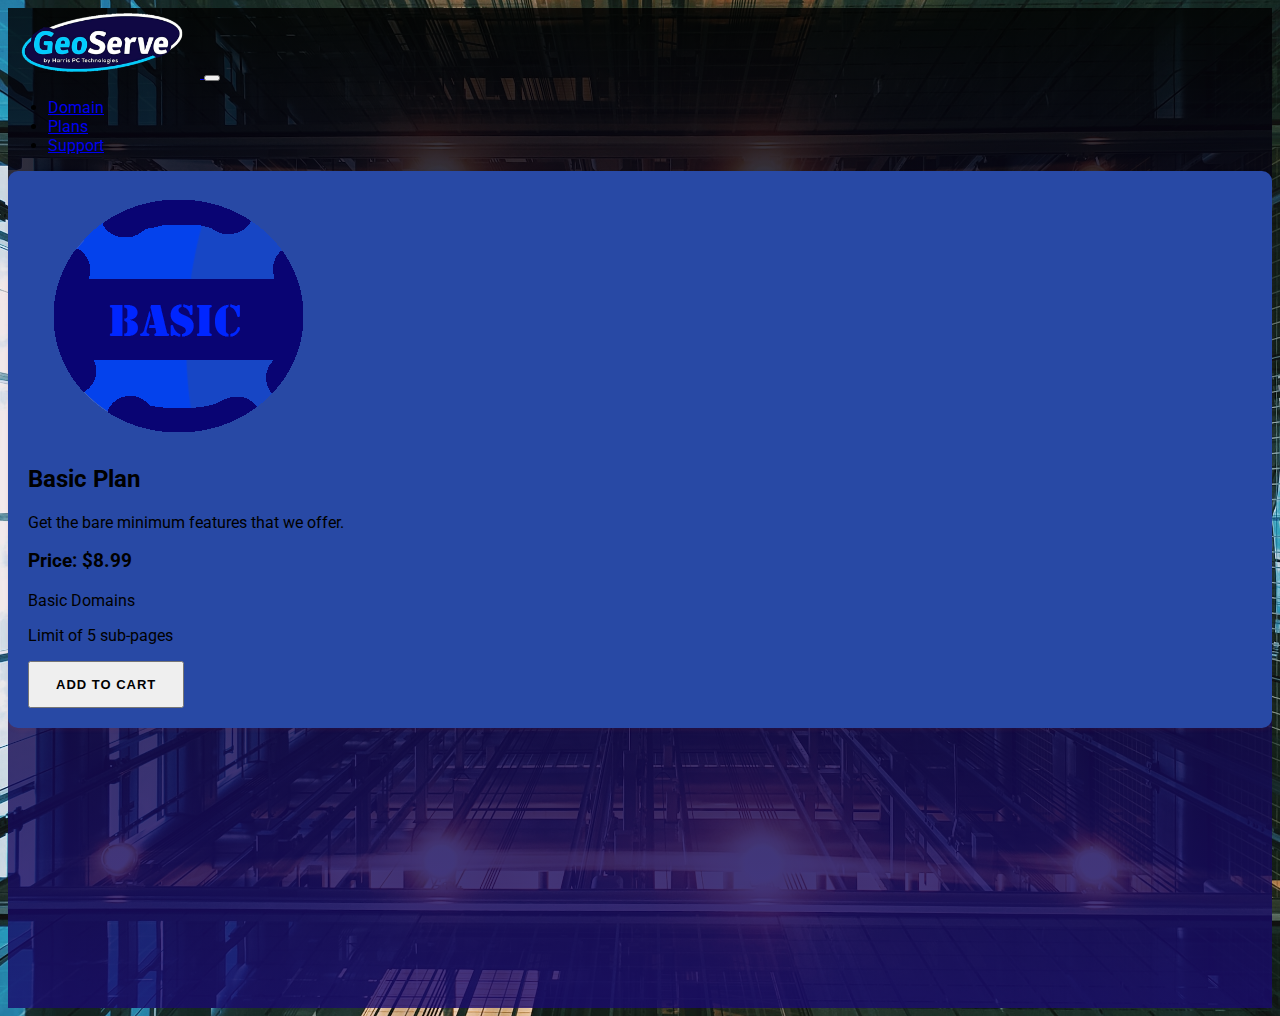
<file: basicplan.html>
<!doctype html>
<html lang="en">
  <head>
    <meta charset="utf-8">
    <meta name="viewport" content="width=device-width, initial-scale=1">
    <title>Geoserve | Basic Plan</title>
    <link href="https://cdn.jsdelivr.net/npm/bootstrap@5.3.0-alpha3/dist/css/bootstrap.min.css" rel="stylesheet" integrity="sha384-KK94CHFLLe+nY2dmCWGMq91rCGa5gtU4mk92HdvYe+M/SXH301p5ILy+dN9+nJOZ" crossorigin="anonymous">
    <link rel="stylesheet" href="style.css">
  </head>
  <body>
    <!-- Code Obtained from https://bootstraplily.com/responsive-bootstrap-hero-banner-with-horizontal-login-form/ (With My Own Changes)-->
    <style type="text/css">
      @import url('https://fonts.googleapis.com/css2?family=Roboto:wght@300;400;500;700&display=swap');
      body {
        font-family: 'Roboto', sans-serif;
        background-color: rgb(104, 110, 119);
        background-image: url("images/domainphoto.jpg");
        background-size: cover;
        background-position: center;
      }
      .btn {
          padding: 14px 26px;
          font-weight: 700;
          font-size: 13px;
          letter-spacing: 1px;
          text-transform: uppercase;
      }
      .btn-danger {
          background-color: #4426af;
          border-color: #4426af;
      }
      .banner-image{
          background: linear-gradient(rgba(0, 0, 0, 0.8), rgba(25, 10, 109, 0.8)), url(images/domainphoto.jpg);
          background-size: cover;
          background-position: center;
          height: 1000px;
      }
      ::placeholder {
      font-size:14px;
      font-weight:500;
      }
      .form-control {
          border-color: #ebebeb;
      }
      .form-control-lg {
          height: calc(1.6em + 1rem + 2px);
      }
      .aa{
      line-height:28px;    
      }
        .vertical-scrollable>.row {
            position: absolute;
            top: 120px;
            bottom: 100px;
            left: 180px;
            width: 50%;
            overflow-y: scroll;
        }
        .col-sm-8 {
            color: white;
            font-size: 24px;
            padding-bottom: 20px;
            padding-top: 18px;
        }
        .col-sm-8:nth-child(2n+1) {
            background: green;
        }
        .col-sm-8:nth-child(2n+2) {
            background: black;
        }

           /* Scroll Bar */
           
            /* width */
            ::-webkit-scrollbar {
            width: 11px;
            }

            /* Track */
            ::-webkit-scrollbar-track {
              box-shadow: inset 0 0 2px white;
              /* border-radius: 10px; */
}

            /* Handle */
            ::-webkit-scrollbar-thumb {
            background: rgba(25, 124, 216, 0.8);
              border-radius: 10px;
            }
      
      </style>
       <!-- Navbar -->
      <div class="banner-image pb-5">
      <nav class="navbar navbar-expand-lg navbar-dark py-3">
        <div class="container"> <a class="navbar-brand font-weight-bold text-uppercase" href="index.html">
          <img src="images/Geoserve Logo.png" style="width: 15vw; min-width: 25px;" alt="geoserve logo">
        </a>
          
          <button class="navbar-toggler" type="button" data-toggle="collapse" data-target="#navbarSupportedContent" aria-controls="navbarSupportedContent" aria-expanded="false" aria-label="Toggle navigation"> <span class="navbar-toggler-icon"></span> </button>
          <div class="collapse navbar-collapse" id="navbarSupportedContent">
            <ul class="navbar-nav ml-auto font-weight-bold">
              <li class="nav-item"> <a class="nav-link" href="domain.html">Domain</a> </li>
              <li class="nav-item"> <a class="nav-link" href="plans.html">Plans</a> </li>
              <li class="nav-item"> <a class="nav-link" href="support.html">Support</a> </li>
            </ul>
          </div>
        </div>
      </nav>

      <html lang="en">

      <!-- Product Page Content -->
      <div class="container mt-5 product-container">
        <div class="row">
          <div class="col-md-6">
            <img src="images/basicPlan.png" alt="Product Image" class="img-fluid">
          </div>
          <div class="col-md-6">
            <h2>Basic Plan</h2>
            <p>Get the bare minimum features that we offer.</p>
            <h3>Price: $8.99</h3>
            <p>Basic Domains</p>
            <p>Limit of 5 sub-pages</p>
            <button class="btn btn-primary">Add to Cart</button>
          </div>
        </div>
      </div>
</file>
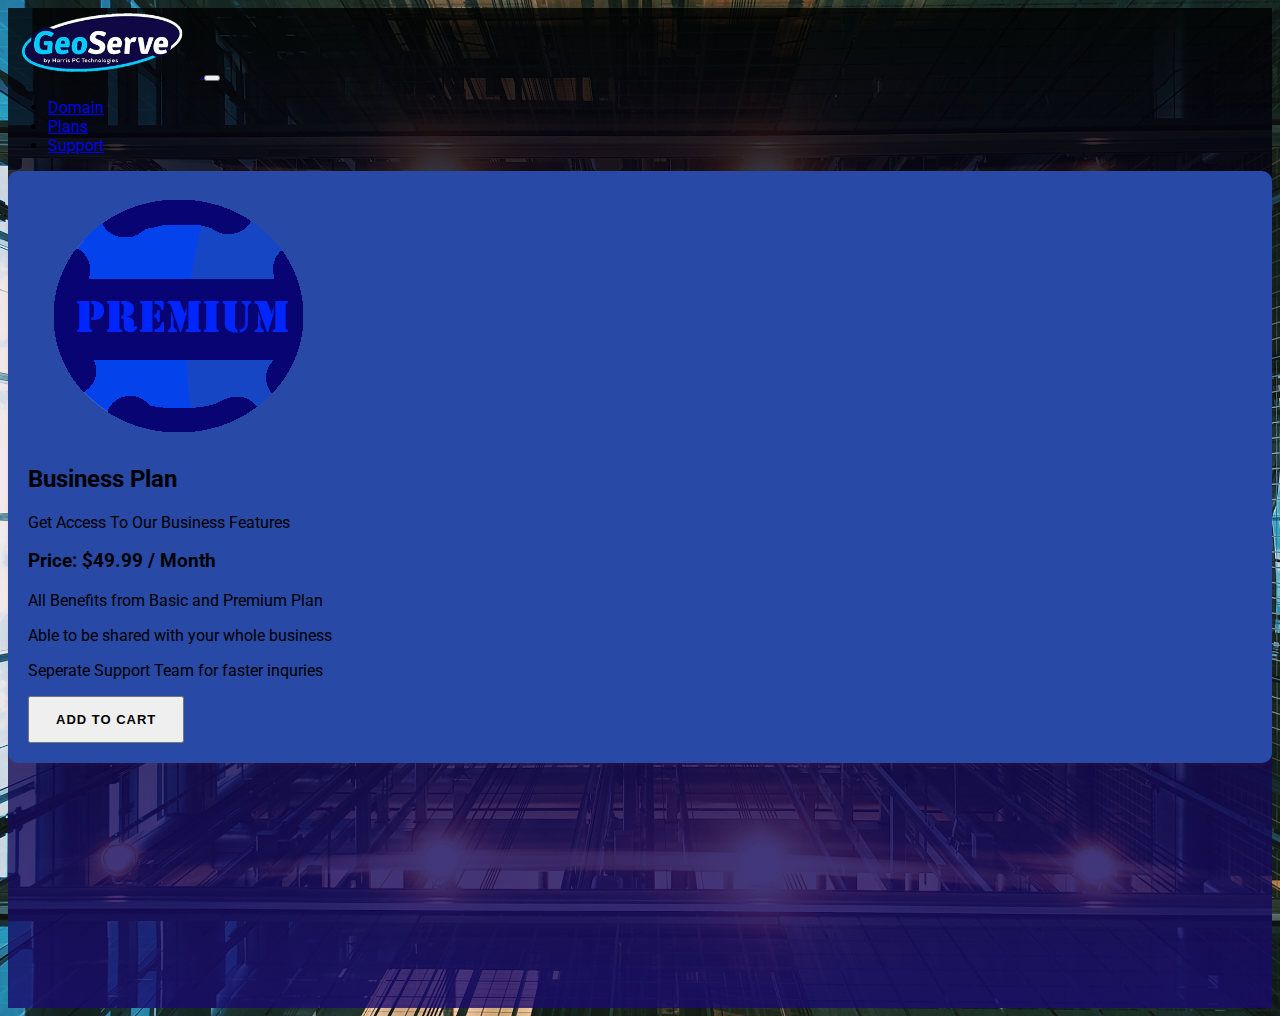
<file: businessplan.html>
<!doctype html>
<html lang="en">
  <head>
    <meta charset="utf-8">
    <meta name="viewport" content="width=device-width, initial-scale=1">
    <title>Geoserve | Business Plan</title>
    <link href="https://cdn.jsdelivr.net/npm/bootstrap@5.3.0-alpha3/dist/css/bootstrap.min.css" rel="stylesheet" integrity="sha384-KK94CHFLLe+nY2dmCWGMq91rCGa5gtU4mk92HdvYe+M/SXH301p5ILy+dN9+nJOZ" crossorigin="anonymous">
    <link rel="stylesheet" href="style.css">
  </head>
  <body>
    <!-- Code Obtained from https://bootstraplily.com/responsive-bootstrap-hero-banner-with-horizontal-login-form/ (With My Own Changes)-->
    <style type="text/css">
      @import url('https://fonts.googleapis.com/css2?family=Roboto:wght@300;400;500;700&display=swap');
      body {
        font-family: 'Roboto', sans-serif;
        background-color: rgb(104, 110, 119);
        background-image: url("images/domainphoto.jpg");
        background-size: cover;
        background-position: center;
      }
      .btn {
          padding: 14px 26px;
          font-weight: 700;
          font-size: 13px;
          letter-spacing: 1px;
          text-transform: uppercase;
      }
      .btn-danger {
          background-color: #4426af;
          border-color: #4426af;
      }
      .banner-image{
          background: linear-gradient(rgba(0, 0, 0, 0.8), rgba(25, 10, 109, 0.8)), url(images/domainphoto.jpg);
          background-size: cover;
          background-position: center;
          height: 1000px;
      }
      ::placeholder {
      font-size:14px;
      font-weight:500;
      }
      .form-control {
          border-color: #ebebeb;
      }
      .form-control-lg {
          height: calc(1.6em + 1rem + 2px);
      }
      .aa{
      line-height:28px;    
      }
        .vertical-scrollable>.row {
            position: absolute;
            top: 120px;
            bottom: 100px;
            left: 180px;
            width: 50%;
            overflow-y: scroll;
        }
        .col-sm-8 {
            color: white;
            font-size: 24px;
            padding-bottom: 20px;
            padding-top: 18px;
        }
        .col-sm-8:nth-child(2n+1) {
            background: green;
        }
        .col-sm-8:nth-child(2n+2) {
            background: black;
        }

           /* Scroll Bar */
           
            /* width */
            ::-webkit-scrollbar {
            width: 11px;
            }

            /* Track */
            ::-webkit-scrollbar-track {
              box-shadow: inset 0 0 2px white;
              /* border-radius: 10px; */
}

            /* Handle */
            ::-webkit-scrollbar-thumb {
            background: rgba(25, 124, 216, 0.8);
              border-radius: 10px;
            }
      
      </style>
       <!-- Navbar -->
      <div class="banner-image pb-5">
      <nav class="navbar navbar-expand-lg navbar-dark py-3">
        <div class="container"> <a class="navbar-brand font-weight-bold text-uppercase" href="index.html">
          <img src="images/Geoserve Logo.png" style="width: 15vw; min-width: 25px;" alt="geoserve logo">
        </a>
          
          <button class="navbar-toggler" type="button" data-toggle="collapse" data-target="#navbarSupportedContent" aria-controls="navbarSupportedContent" aria-expanded="false" aria-label="Toggle navigation"> <span class="navbar-toggler-icon"></span> </button>
          <div class="collapse navbar-collapse" id="navbarSupportedContent">
            <ul class="navbar-nav ml-auto font-weight-bold">
              <li class="nav-item"> <a class="nav-link" href="domain.html">Domain</a> </li>
              <li class="nav-item"> <a class="nav-link" href="plans.html">Plans</a> </li>
              <li class="nav-item"> <a class="nav-link" href="support.html">Support</a> </li>
            </ul>
          </div>
        </div>
      </nav>

      <html lang="en">

      <!-- Product Page Content -->
      <div class="container mt-5 product-container">
        <div class="row">
          <div class="col-md-6">
            <img src="images/PremPlan.png" alt="Product Image" class="img-fluid">
          </div>
          <div class="col-md-6">
            <h2>Business Plan</h2>
            <p>Get Access To Our Business Features</p>
            <h3>Price: $49.99 / Month</h3>
            <p>All Benefits from Basic and Premium Plan</p>
            <p>Able to be shared with your whole business</p>
            <p>Seperate Support Team for faster inquries</p>
            <button class="btn btn-primary">Add to Cart</button>
          </div>
        </div>
      </div>
</file>
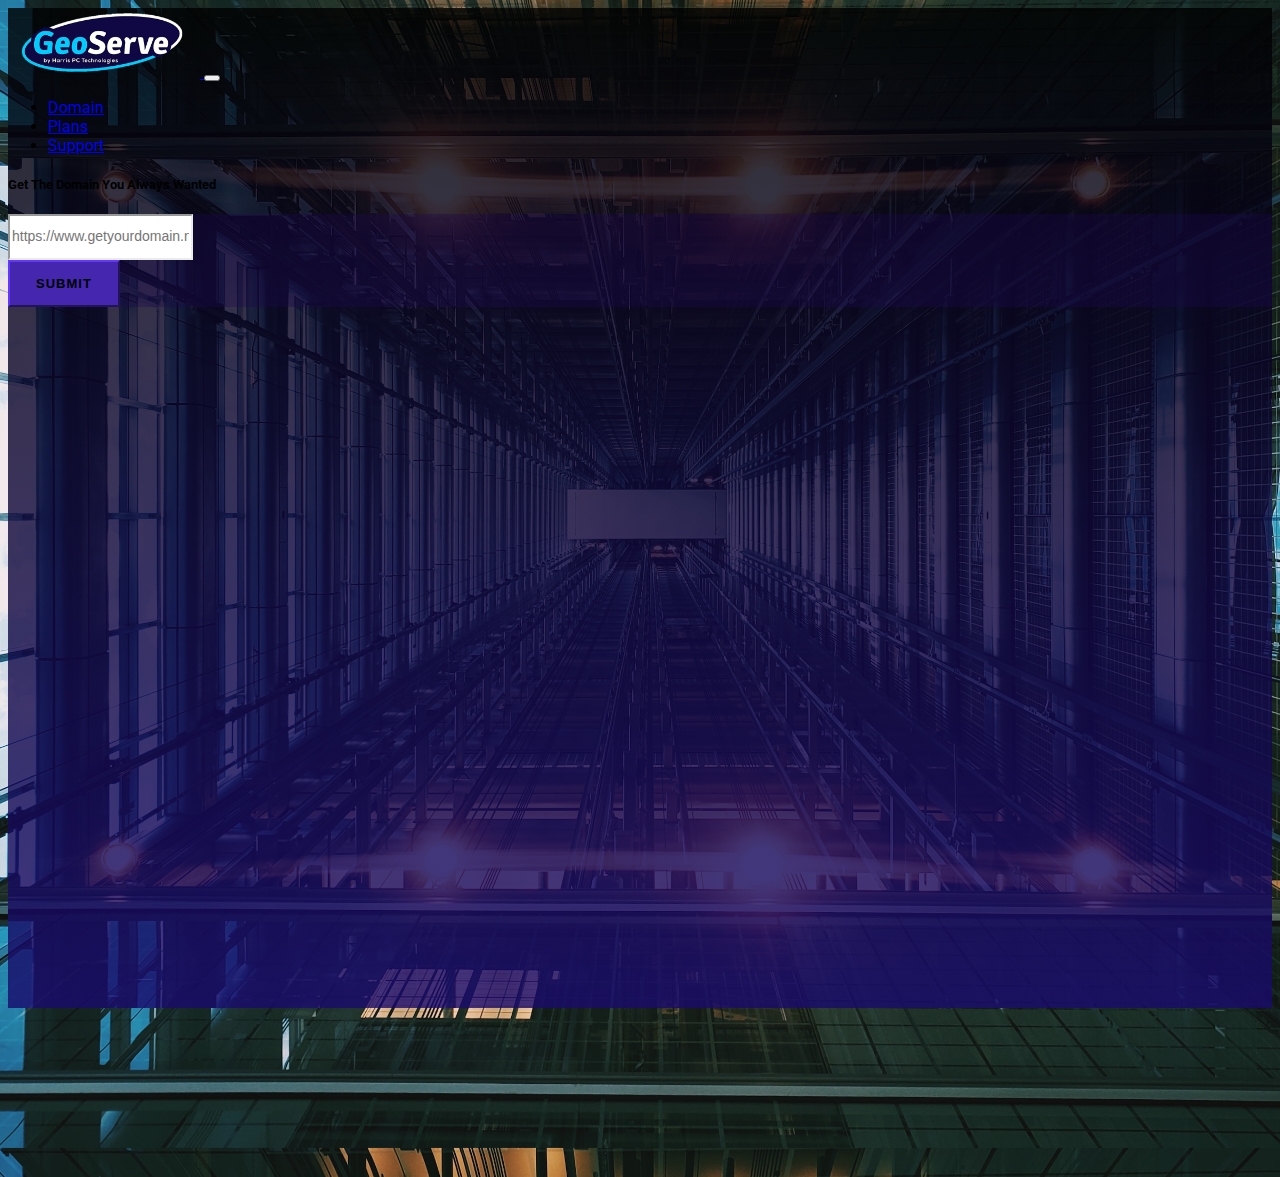
<file: domain.html>
<!doctype html>
<html lang="en">
  <head>
    <meta charset="utf-8">
    <meta name="viewport" content="width=device-width, initial-scale=1">
    <title>Geoserve | Domains</title>
    <link href="https://cdn.jsdelivr.net/npm/bootstrap@5.3.0-alpha3/dist/css/bootstrap.min.css" rel="stylesheet" integrity="sha384-KK94CHFLLe+nY2dmCWGMq91rCGa5gtU4mk92HdvYe+M/SXH301p5ILy+dN9+nJOZ" crossorigin="anonymous">
    <link rel="stylesheet" href="style.css">
  </head>
  <body>
    <!-- Code Obtained from https://bootstraplily.com/responsive-bootstrap-hero-banner-with-horizontal-login-form/ (With My Own Changes)-->
    <style type="text/css">
      @import url('https://fonts.googleapis.com/css2?family=Roboto:wght@300;400;500;700&display=swap');
      body {
        font-family: 'Roboto', sans-serif;
        background-color: rgb(104, 110, 119);
        background-image: url("images/domainphoto.jpg");
        background-size: cover;
        background-position: center;
      }
      .btn {
          padding: 14px 26px;
          font-weight: 700;
          font-size: 13px;
          letter-spacing: 1px;
          text-transform: uppercase;
      }
      .btn-danger {
          background-color: #4426af;
          border-color: #4426af;
      }
      .banner-image{
          background: linear-gradient(rgba(0, 0, 0, 0.8), rgba(25, 10, 109, 0.8)), url(images/domainphoto.jpg);
          background-size: cover;
          background-position: center;
          height: 1000px;
      }
      ::placeholder {
      font-size:14px;
      font-weight:500;
      }
      .form-control {
          border-color: #ebebeb;
      }
      .form-control-lg {
          height: calc(1.6em + 1rem + 2px);
      }
      .aa{
      line-height:28px;    
      }
        .vertical-scrollable>.row {
            position: absolute;
            top: 120px;
            bottom: 100px;
            left: 180px;
            width: 50%;
            overflow-y: scroll;
        }
        .col-sm-8 {
            color: white;
            font-size: 24px;
            padding-bottom: 20px;
            padding-top: 18px;
        }
        .col-sm-8:nth-child(2n+1) {
            background: green;
        }
        .col-sm-8:nth-child(2n+2) {
            background: black;
        }

           /* Scroll Bar */
           
            /* width */
            ::-webkit-scrollbar {
            width: 11px;
            }

            /* Track */
            ::-webkit-scrollbar-track {
              box-shadow: inset 0 0 2px white;
              /* border-radius: 10px; */
}

            /* Handle */
            ::-webkit-scrollbar-thumb {
            background: rgba(25, 124, 216, 0.8);
              border-radius: 10px;
            }
      
      </style>
       <!-- Navbar -->
      <div class="banner-image pb-5">
      <nav class="navbar navbar-expand-lg navbar-dark py-3">
        <div class="container"> <a class="navbar-brand font-weight-bold text-uppercase" href="index.html">
          <img src="images/Geoserve Logo.png" style="width: 15vw; min-width: 25px;" alt="geoserve logo">
        </a>
          
          <button class="navbar-toggler" type="button" data-toggle="collapse" data-target="#navbarSupportedContent" aria-controls="navbarSupportedContent" aria-expanded="false" aria-label="Toggle navigation"> <span class="navbar-toggler-icon"></span> </button>
          <div class="collapse navbar-collapse" id="navbarSupportedContent">
            <ul class="navbar-nav ml-auto font-weight-bold">
              <li class="nav-item"> <a class="nav-link" href="domain.html">Domain</a> </li>
              <li class="nav-item"> <a class="nav-link" href="plans.html">Plans</a> </li>
              <li class="nav-item"> <a class="nav-link" href="support.html">Support</a> </li>
            </ul>
          </div>
        </div>
      </nav>
      
        <div class="container py-5 overflow-auto" style="height:100%;">
          <div class="row vertical-scrollable"></div>
          <div class="row py-5 align-items-center">
            <div class="col-12 text-center">
              <h5 class="display-4 mb-4 font-weight-bold text-white mt-5">Get The Domain You Always Wanted</h5>
              <!-- <p class="h5 col-md-10 mx-auto pb-5 mb-5 text-white-50 aa">Placeholder Text</p>        -->
              <div class="p-4 rounded shadow-lg border border-light" style="background-color:rgba(28, 9, 80, 0.35)">
            <form>
        <div class="form-row">
          <div class="col-20">
            <input type="text" input type="text" required minlength="10" required class="form-control form-control-lg shadow-sm" placeholder="https://www.getyourdomain.net/">
          </div>
          <div class="col-15">
             <button class="btn btn-danger btn-block shadow-lg" type="submit"><span class="d-md-inline-block d-none mr-2">Submit</span> <i class="lni lni-arrow-right"></i></button>
          </div>
        </div>
      </form>
              </div>
            </div>      
          </div>
        </div>
      </div>

<!-- HTML CSS-->
          <!-- Add the product grid section -->
          <!-- <link rel="stylesheet" type="text/css" href="styles.css" />
    <div class="container py-5">
      <h2 class="text-center mb-4">Plans</h2>
      <div class="product-grid">
        <div class="product-item">
          <img src="images/basicPlan.png" alt="Product 1">
          <h4>Basic Plan</h4>
          <p>Get the bare minimum features that we offer.</p>
        </div>
        <div class="product-item">
          <img src="images/PremPlan.png" alt="Product 2">
          <h4>Product 2</h4>
          <p>Lorem ipsum dolor sit amet, consectetur adipiscing elit.</p>
        </div>
        <div class="product-item">
          <img src="images/busplan.png" alt="Product 3">
          <h4>Product 3</h4>
          <p>Lorem ipsum dolor sit amet, consectetur adipiscing elit.</p>
        </div> -->
        <!-- Add more product items as needed -->
      <!-- </div>
    </div> -->

    

    <!-- your existing code -->

    <script>
      // your existing JavaScript
    </script>
      
       
      <!-- Optional JavaScript --> 
      <!-- jQuery first, then Popper.js, then Bootstrap JS --> 
       <script src="https://code.jquery.com/jquery-3.5.1.slim.min.js" ></script>
       <script src="https://cdn.jsdelivr.net/npm/popper.js@1.16.0/dist/umd/popper.min.js" ></script>
       <script src="https://stackpath.bootstrapcdn.com/bootstrap/4.5.0/js/bootstrap.min.js" ></script>
  </body>
  
</html>
</file>
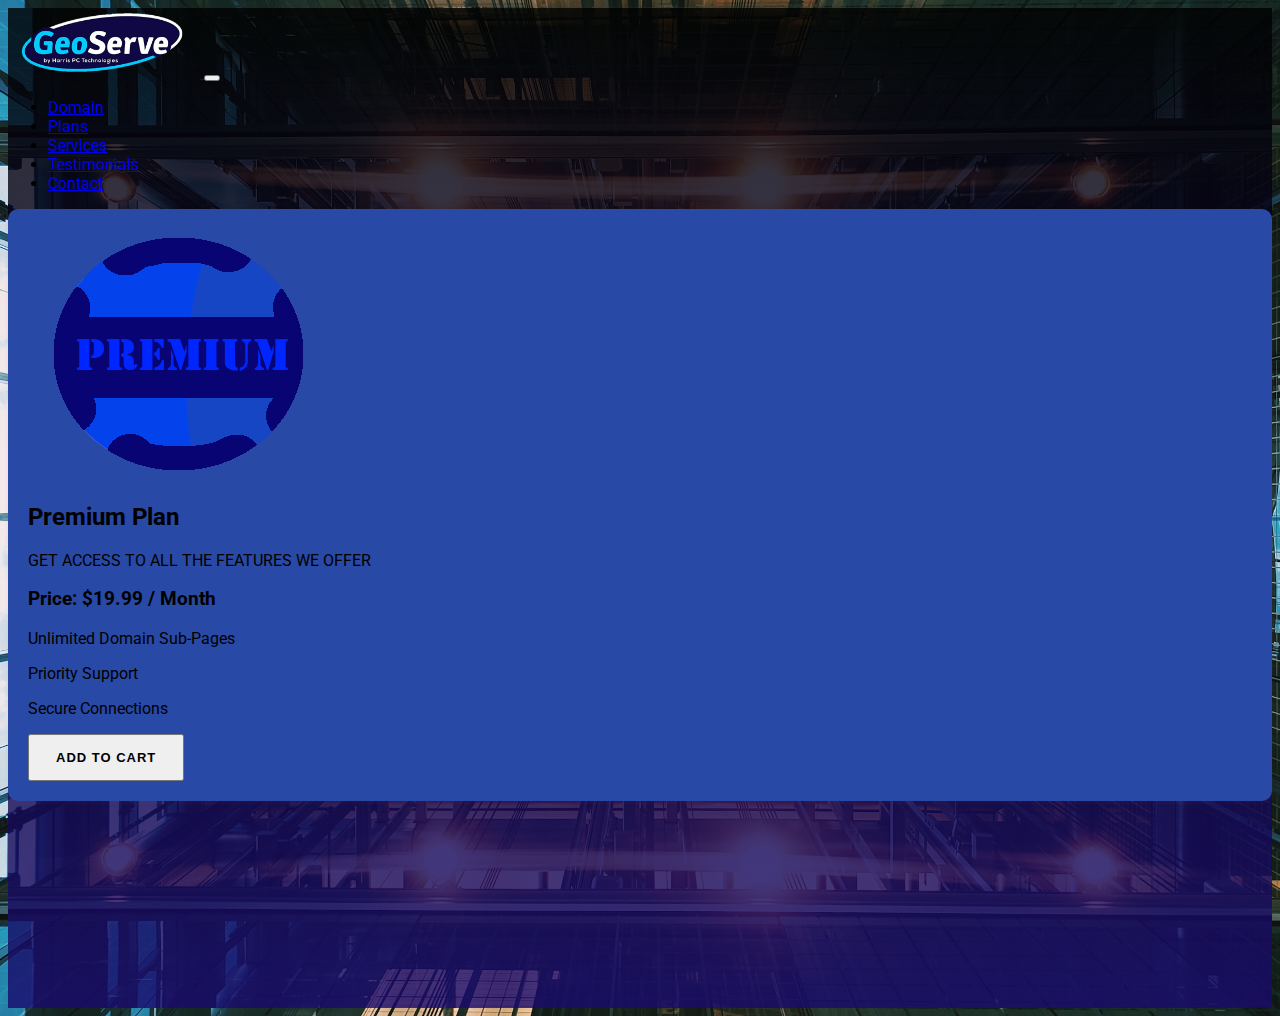
<file: premiumplan.html>
<!doctype html>
<html lang="en">
  <head>
    <meta charset="utf-8">
    <meta name="viewport" content="width=device-width, initial-scale=1">
    <title>Geoserve | Premium Plan</title>
    <link href="https://cdn.jsdelivr.net/npm/bootstrap@5.3.0-alpha3/dist/css/bootstrap.min.css" rel="stylesheet" integrity="sha384-KK94CHFLLe+nY2dmCWGMq91rCGa5gtU4mk92HdvYe+M/SXH301p5ILy+dN9+nJOZ" crossorigin="anonymous">
    <link rel="stylesheet" href="style.css">
  </head>
  <body>
    <!-- Code Obtained from https://bootstraplily.com/responsive-bootstrap-hero-banner-with-horizontal-login-form/ (With My Own Changes)-->
    <style type="text/css">
      @import url('https://fonts.googleapis.com/css2?family=Roboto:wght@300;400;500;700&display=swap');
      body {
        font-family: 'Roboto', sans-serif;
        background-color: rgb(104, 110, 119);
        background-image: url("images/domainphoto.jpg");
        background-size: cover;
        background-position: center;
      }
      .btn {
          padding: 14px 26px;
          font-weight: 700;
          font-size: 13px;
          letter-spacing: 1px;
          text-transform: uppercase;
      }
      .btn-danger {
          background-color: #4426af;
          border-color: #4426af;
      }
      .banner-image{
          background: linear-gradient(rgba(0, 0, 0, 0.8), rgba(25, 10, 109, 0.8)), url(images/domainphoto.jpg);
          background-size: cover;
          background-position: center;
          height: 1000px;
      }
      ::placeholder {
      font-size:14px;
      font-weight:500;
      }
      .form-control {
          border-color: #ebebeb;
      }
      .form-control-lg {
          height: calc(1.6em + 1rem + 2px);
      }
      .aa{
      line-height:28px;    
      }
        .vertical-scrollable>.row {
            position: absolute;
            top: 120px;
            bottom: 100px;
            left: 180px;
            width: 50%;
            overflow-y: scroll;
        }
        .col-sm-8 {
            color: white;
            font-size: 24px;
            padding-bottom: 20px;
            padding-top: 18px;
        }
        .col-sm-8:nth-child(2n+1) {
            background: green;
        }
        .col-sm-8:nth-child(2n+2) {
            background: black;
        }

           /* Scroll Bar */
           
            /* width */
            ::-webkit-scrollbar {
            width: 11px;
            }

            /* Track */
            ::-webkit-scrollbar-track {
              box-shadow: inset 0 0 2px white;
              /* border-radius: 10px; */
}

            /* Handle */
            ::-webkit-scrollbar-thumb {
            background: rgba(25, 124, 216, 0.8);
              border-radius: 10px;
            }
      
      </style>
       <!-- Navbar -->
      <div class="banner-image pb-5">
      <nav class="navbar navbar-expand-lg navbar-dark py-3">
        <div class="container"> <a class="navbar-brand font-weight-bold text-uppercase" href="index.html">
          <img src="images/Geoserve Logo.png" style="width: 15vw; min-width: 25px;" alt="geoserve logo">
        </a>
          
          <button class="navbar-toggler" type="button" data-toggle="collapse" data-target="#navbarSupportedContent" aria-controls="navbarSupportedContent" aria-expanded="false" aria-label="Toggle navigation"> <span class="navbar-toggler-icon"></span> </button>
          <div class="collapse navbar-collapse" id="navbarSupportedContent">
            <ul class="navbar-nav ml-auto font-weight-bold">
              <li class="nav-item"> <a class="nav-link" href="domain.html">Domain</a> </li>
              <li class="nav-item"> <a class="nav-link" href="plans.html">Plans</a> </li>
              <li class="nav-item"> <a class="nav-link" href="#">Services</a> </li>
              <li class="nav-item"> <a class="nav-link" href="#">Testimonials</a> </li>
              <li class="nav-item"> <a class="nav-link" href="#">Contact</a> </li>
            </ul>
          </div>
        </div>
      </nav>

      <html lang="en">

      <!-- Product Page Content -->
      <div class="container mt-5 product-container">
        <div class="row">
          <div class="col-md-6">
            <img src="images/PremPlan.png" alt="Product Image" class="img-fluid">
          </div>
          <div class="col-md-6">
            <h2>Premium Plan</h2>
            <p>GET ACCESS TO ALL THE FEATURES WE OFFER</p>
            <h3>Price: $19.99 / Month</h3>
            <p>Unlimited Domain Sub-Pages</p>
            <p>Priority Support</p>
            <p>Secure Connections</p>
            <button class="btn btn-primary">Add to Cart</button>
          </div>
        </div>
      </div>
</file>
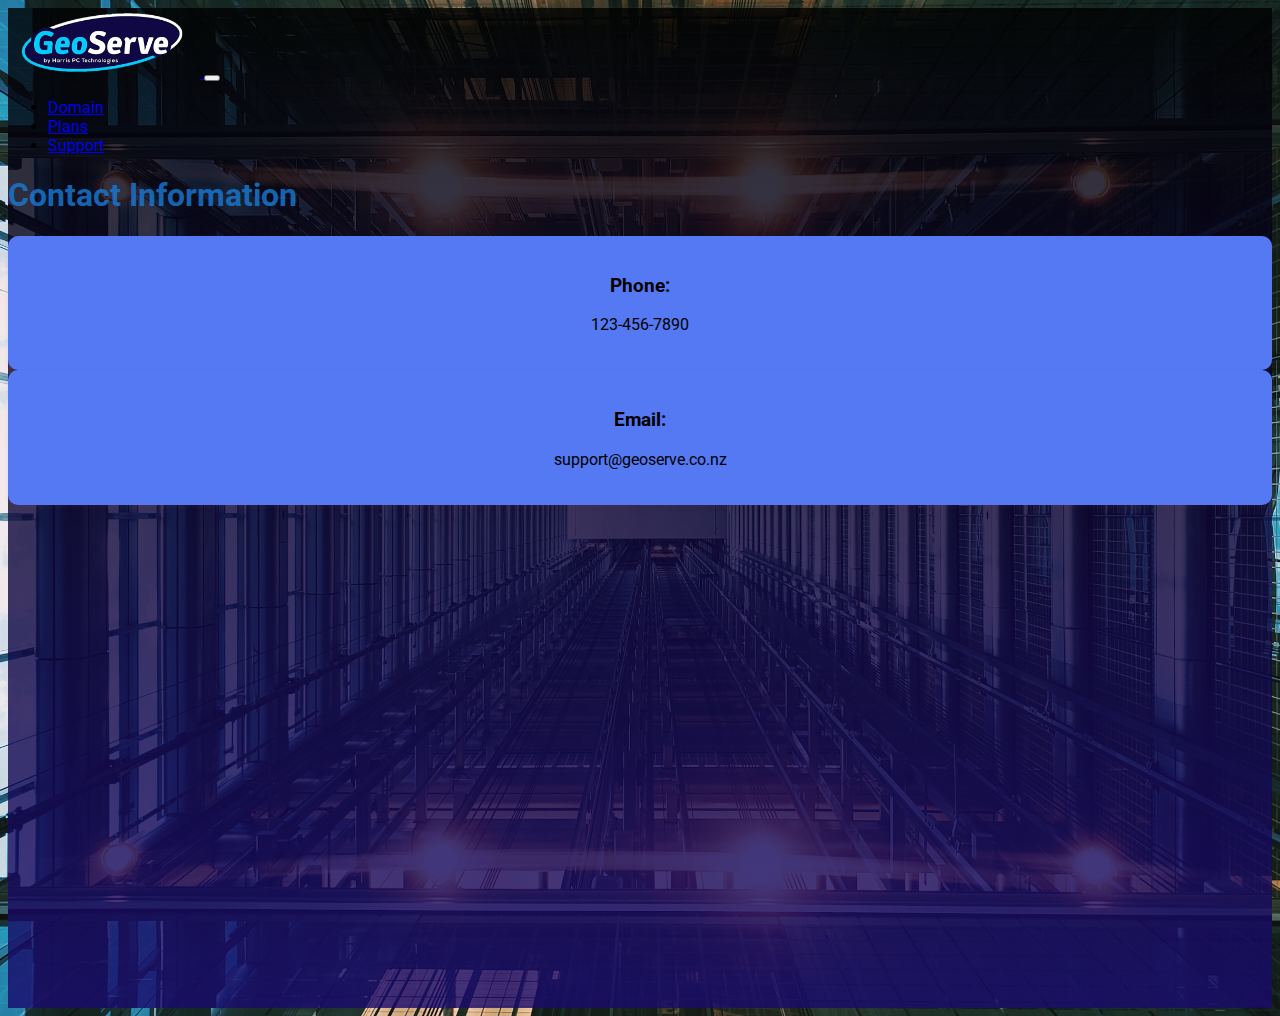
<file: support.html>
<!doctype html>
<html lang="en">
  <head>
    <meta charset="utf-8">
    <meta name="viewport" content="width=device-width, initial-scale=1">
    <title>Geoserve | Support</title>
    <link href="https://cdn.jsdelivr.net/npm/bootstrap@5.3.0-alpha3/dist/css/bootstrap.min.css" rel="stylesheet" integrity="sha384-KK94CHFLLe+nY2dmCWGMq91rCGa5gtU4mk92HdvYe+M/SXH301p5ILy+dN9+nJOZ" crossorigin="anonymous">
    <link rel="stylesheet" href="style.css">
  </head>
  <body>
    <!-- Code Obtained from https://bootstraplily.com/responsive-bootstrap-hero-banner-with-horizontal-login-form/ (With My Own Changes)-->
    <style type="text/css">
      @import url('https://fonts.googleapis.com/css2?family=Roboto:wght@300;400;500;700&display=swap');
      body {
        font-family: 'Roboto', sans-serif;
        background-color: rgb(104, 110, 119);
        background-image: url("images/domainphoto.jpg");
        background-size: cover;
        background-position: center;
      }
      .btn {
          padding: 14px 26px;
          font-weight: 700;
          font-size: 13px;
          letter-spacing: 1px;
          text-transform: uppercase;
      }
      .btn-danger {
          background-color: #4426af;
          border-color: #4426af;
      }
      .banner-image{
          background: linear-gradient(rgba(0, 0, 0, 0.8), rgba(25, 10, 109, 0.8)), url(images/domainphoto.jpg);
          background-size: cover;
          background-position: center;
          height: 1000px;
      }
      ::placeholder {
      font-size:14px;
      font-weight:500;
      }
      .form-control {
          border-color: #ebebeb;
      }
      .form-control-lg {
          height: calc(1.6em + 1rem + 2px);
      }
      .aa{
      line-height:28px;    
      }
        .vertical-scrollable>.row {
            position: absolute;
            top: 120px;
            bottom: 100px;
            left: 180px;
            width: 50%;
            overflow-y: scroll;
        }
        .col-sm-8 {
            color: white;
            font-size: 24px;
            padding-bottom: 20px;
            padding-top: 18px;
        }
        .col-sm-8:nth-child(2n+1) {
            background: green;
        }
        .col-sm-8:nth-child(2n+2) {
            background: black;
        }

           /* Scroll Bar */
           
            /* width */
            ::-webkit-scrollbar {
            width: 11px;
            }

            /* Track */
            ::-webkit-scrollbar-track {
              box-shadow: inset 0 0 2px white;
              /* border-radius: 10px; */
}

            /* Handle */
            ::-webkit-scrollbar-thumb {
            background: rgba(25, 124, 216, 0.8);
              border-radius: 10px;
            }

            h1{
                color:rgba(25, 124, 216, 0.8)
            }




      
      </style>
       <!-- Navbar -->
      <div class="banner-image pb-5">
      <nav class="navbar navbar-expand-lg navbar-dark py-3">
        <div class="container"> <a class="navbar-brand font-weight-bold text-uppercase" href="index.html">
          <img src="images/Geoserve Logo.png" style="width: 15vw; min-width: 25px;" alt="geoserve logo">
        </a>
          
          <button class="navbar-toggler" type="button" data-toggle="collapse" data-target="#navbarSupportedContent" aria-controls="navbarSupportedContent" aria-expanded="false" aria-label="Toggle navigation"> <span class="navbar-toggler-icon"></span> </button>
          <div class="collapse navbar-collapse" id="navbarSupportedContent">
            <ul class="navbar-nav ml-auto font-weight-bold">
              <li class="nav-item"> <a class="nav-link" href="domain.html">Domain</a> </li>
              <li class="nav-item"> <a class="nav-link" href="plans.html">Plans</a> </li>
              <li class="nav-item"> <a class="nav-link" href="support.html">Support</a> </li>
            </ul>
          </div>
        </div>
      </nav>
      

      <html lang="en"></html>


      <!DOCTYPE html>
      <html lang="en">
      <head>
      <meta charset="UTF-8">
      <meta name="viewport" content="width=device-width, initial-scale=1.0">
      <title>Contact Page</title>
      </head>
      <body>
      <div class="container mt-5">
      <h1>Contact Information</h1>
      <div class="row mt-4">
      <div class="col-md-6" class="product-item">
        <div class="product-item">
        <h3>Phone:</h3>
        <p>123-456-7890</p>
    </div>
      </div>
      <div class="col-md-6">
        <div class="product-item">
        <h3>Email:</h3>
        <p>support@geoserve.co.nz</p>
      </div>
      </div>
      </div>
    </div>

  <!-- Bootstrap JS (Optional, only if you plan to use Bootstrap's JS components) -->
  <script src="https://cdn.jsdelivr.net/npm/bootstrap@5.3.0/dist/js/bootstrap.bundle.min.js"></script>
</body>
</html>

      
        <!-- <div class="container py-5 overflow-auto" style="height:100%;">
          <div class="row vertical-scrollable"></div>
          <div class="row py-5 align-items-center">
            <div class="col-12 text-center">
              <h5 class="display-4 mb-4 font-weight-bold text-white mt-5">Get The Domain You Always Wanted</h5>
              <p class="h5 col-md-10 mx-auto pb-5 mb-5 text-white-50 aa">Placeholder Text</p>       
              <div class="p-4 rounded shadow-lg border border-light" style="background-color:rgba(28, 9, 80, 0.35)">
            <form> -->
        <!-- <div class="form-row">
          <div class="col-20">
            <input type="text" input type="text" required minlength="10" required class="form-control form-control-lg shadow-sm" placeholder="https://www.getyourdomain.net/">
          </div>
          <div class="col-15">
             <button class="btn btn-danger btn-block shadow-lg" type="submit"><span class="d-md-inline-block d-none mr-2">Submit</span> <i class="lni lni-arrow-right"></i></button>
          </div>
        </div>
      </form>
              </div>
            </div>      
          </div>
        </div>
      </div> -->

<!-- HTML CSS-->
          <!-- Add the product grid section -->
          <!-- <link rel="stylesheet" type="text/css" href="styles.css" />
    <div class="container py-5">
      <h2 class="text-center mb-4">Plans</h2>
      <div class="product-grid">
        <div class="product-item">
          <img src="images/basicPlan.png" alt="Product 1">
          <h4>Basic Plan</h4>
          <p>Get the bare minimum features that we offer.</p>
        </div>
        <div class="product-item">
          <img src="images/PremPlan.png" alt="Product 2">
          <h4>Product 2</h4>
          <p>Lorem ipsum dolor sit amet, consectetur adipiscing elit.</p>
        </div>
        <div class="product-item">
          <img src="images/busplan.png" alt="Product 3">
          <h4>Product 3</h4>
          <p>Lorem ipsum dolor sit amet, consectetur adipiscing elit.</p>
        </div> -->
        <!-- Add more product items as needed -->
      <!-- </div>
    </div> -->

    

    <!-- your existing code -->

    <script>
      // your existing JavaScript
    </script>
  </body>
  
</html>
</file>
<file: style.css>
/* Add CSS styles for the grid layout */
      .product-grid {
        display: grid;
        grid-template-columns: repeat(auto-fit, minmax(300px, 1fr)); /* Adjust the number of columns as needed */
        gap: 20px; /* Adjust the gap between grid items */
      }

      .product-item {
        background-color: rgb(84, 121, 243);
        padding: 20px;
        border-radius: 10px;
        box-shadow: 0 2px 4px rgba(173, 50, 50, 0.1);
        text-align: center;
        align-self: center;
      }

      .product-item:hover {
        background-color: rgb(44, 78, 190);
      }

      .centered {
        display: flex;
        justify-content: center;
        align-items: center;
      }
      
      .product-container {
        background-color: #2849a5;
        padding: 20px;
        border-radius: 10px;
        box-shadow: 0 2px 4px rgba(173, 50, 50, 0.1);
        align-items: right;
      }
</file>
